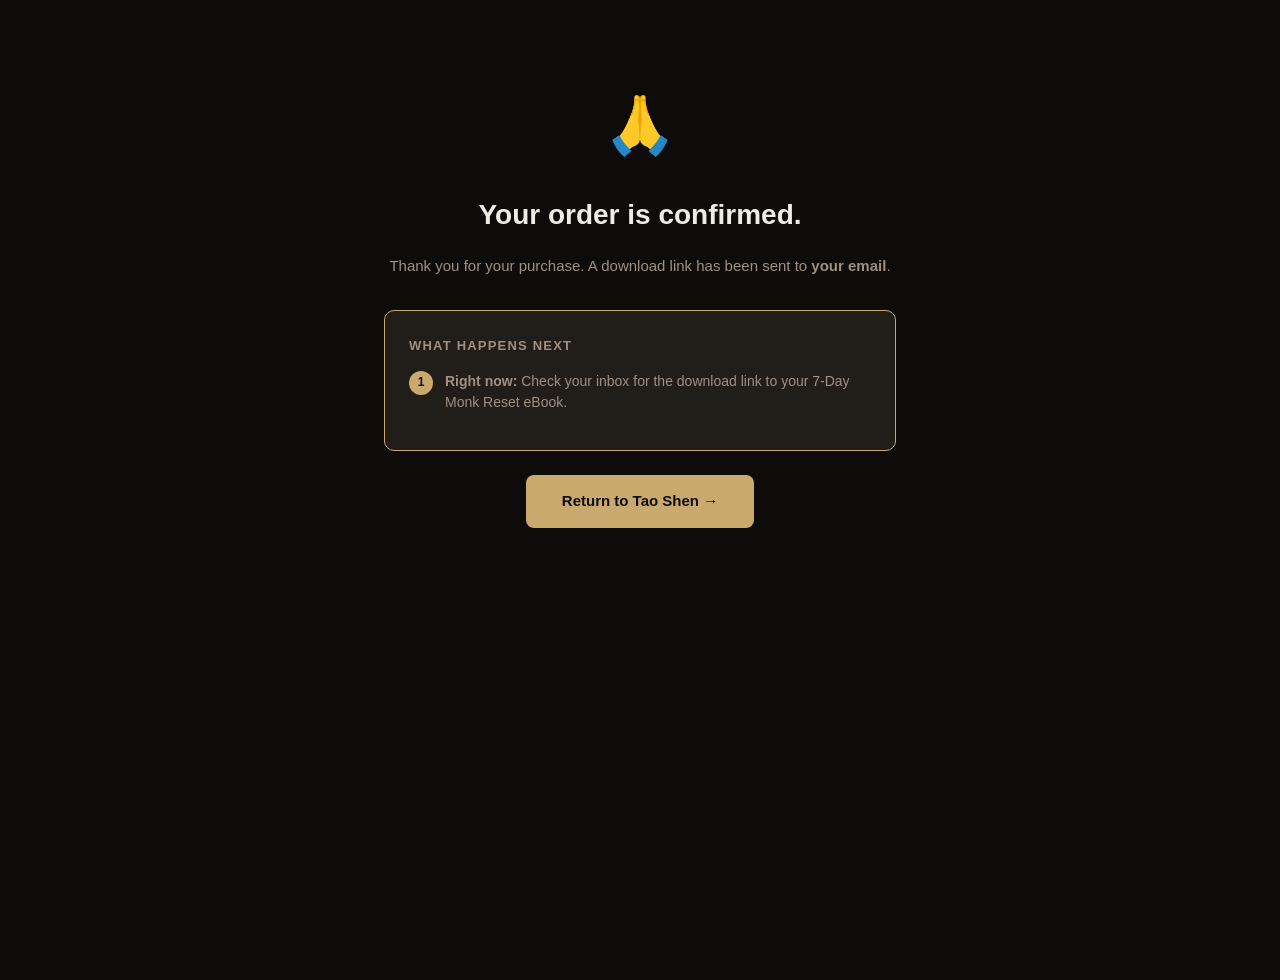
<file: success.html>
<!DOCTYPE html>
<html lang="en">
<head>
  <meta charset="UTF-8"/>
  <meta name="viewport" content="width=device-width, initial-scale=1.0"/>
  <title>Order Confirmed — Tao Shen</title>
  <link rel="stylesheet" href="style.css"/>
  <style>
    .success-wrapper {
      max-width:  560px;
      margin:     80px auto;
      padding:    0 24px;
      text-align: center;
    }
    .success-icon { font-size: 56px; margin-bottom: 20px; }
    .success-title { font-size: 28px; font-weight: 700; color: var(--text-primary); margin-bottom: 14px; }
    .success-sub { font-size: 15px; color: var(--text-secondary); line-height: 1.7; margin-bottom: 32px; }
    .success-box {
      background: var(--bg-card);
      border: 1px solid var(--accent-gold);
      border-radius: 10px;
      padding: 24px;
      margin-bottom: 24px;
      text-align: left;
    }
    .success-box h4 {
      font-size: 13px; font-weight: 600; text-transform: uppercase;
      letter-spacing: 1.2px; color: var(--text-secondary); margin-bottom: 14px;
    }
    .success-step { display: flex; align-items: flex-start; gap: 12px; margin-bottom: 12px; }
    .step-num {
      width: 24px; height: 24px; min-width: 24px;
      background: var(--accent-gold); color: var(--bg-primary);
      border-radius: 50%; font-size: 12px; font-weight: 700;
      display: flex; align-items: center; justify-content: center;
    }
    .step-text { font-size: 14px; color: var(--text-secondary); line-height: 1.55; }
    .home-btn {
      display: inline-block; padding: 14px 36px;
      background: var(--accent-gold); color: var(--bg-primary);
      font-weight: 700; font-size: 15px; border-radius: var(--radius);
      text-decoration: none; transition: background 0.2s;
    }
    .home-btn:hover { background: var(--accent-gold-light); }
  </style>
</head>
<body>
  <div class="success-wrapper">

    <div class="success-icon">🙏</div>
    <h1 class="success-title">Your order is confirmed.</h1>

    <p class="success-sub">
      Thank you for your purchase. A download link has been sent to
      <strong id="emailDisplay">your email</strong>.
      <span class="vip-only" style="display:none;">
        You are now enrolled in the <strong>Tao Shen Inner Circle</strong> 14-day free trial.
      </span>
    </p>

    <div class="success-box">
      <h4>What happens next</h4>

      <div class="success-step">
        <span class="step-num">1</span>
        <span class="step-text">
          <strong>Right now:</strong> Check your inbox for the download link
          to your 7-Day Monk Reset eBook.
        </span>
      </div>

      <div class="success-step vip-only" style="display:none;">
        <span class="step-num">2</span>
        <span class="step-text">
          <strong>14-day free trial:</strong> Explore the Inner Circle content.
          No charge to your card during this period.
        </span>
      </div>

      <div class="success-step vip-only" style="display:none;">
        <span class="step-num">3</span>
        <span class="step-text">
          <strong>After 14 days:</strong> $49.99/month will be charged if you
          choose to continue. Cancel anytime by emailing info@taoshenswisdom.com.
        </span>
      </div>
    </div>

    <a href="https://www.taoshenswisdom.com" class="home-btn">Return to Tao Shen →</a>

  </div>

  <script>
    const params = new URLSearchParams(window.location.search);
    const email  = params.get('email');
    const vip    = params.get('vip');

    if (email) {
      document.getElementById('emailDisplay').textContent = decodeURIComponent(email);
    }

    if (vip === '1') {
      document.querySelectorAll('.vip-only').forEach(function(el) {
        el.style.display = '';
      });
    }
  </script>
</body>
</html>
</file>
<file: style.css>
/* ============================================================
   TAO SHEN CHECKOUT — STYLE.CSS
   Dark earthy tema: Yang Mun sitesiyle aynı dil
   ============================================================ */

/* ── RESET ── */
*, *::before, *::after { box-sizing: border-box; margin: 0; padding: 0; }

/* ── DESIGN TOKENS (renk ve font değişkenleri) ── */
:root {
  --bg-primary:       #0e0c0a;   /* Ana arka plan — warm black          */
  --bg-secondary:     #1a1612;   /* Sağ kolon arka planı                */
  --bg-card:          #211d19;   /* Kutular, kartlar                    */
  --bg-input:         #181410;   /* Input alanları                      */

  --text-primary:     #f0ebe3;   /* Ana yazı rengi — krem beyaz         */
  --text-secondary:   #a09080;   /* İkincil yazı — soluk krem           */

  --accent-gold:      #c9a96e;   /* Altın ton — butonlar, vurgular      */
  --accent-gold-light:#e8c98a;   /* Hover durumu için açık altın        */

  --border-color:     #2e2820;   /* İnce separator çizgiler             */
  --color-success:    #7ab87a;   /* Yeşil — "Free shipping"             */
  --color-error:      #c47a7a;   /* Kırmızı — hata mesajları            */

  --font-main: -apple-system, BlinkMacSystemFont, 'Segoe UI', sans-serif;
  --radius: 8px;
}

/* ── BASE ── */
body {
  background-color: var(--bg-primary);
  color:            var(--text-primary);
  font-family:      var(--font-main);
  font-size:        15px;
  line-height:      1.65;
  min-height:       100vh;
}

/* ============================================================
   LAYOUT — İki kolon
   ============================================================ */
.checkout-wrapper {
  display:     flex;
  min-height:  100vh;
  max-width:   1100px;
  margin:      0 auto;
}

/* Sol: form */
.checkout-left {
  flex:        1;
  padding:     48px 40px 60px 48px;
  max-width:   620px;
  border-right: 1px solid var(--border-color);
}

/* Sağ: özet */
.checkout-right {
  width:       380px;
  padding:     48px 36px;
  background:  var(--bg-secondary);
}

/* ============================================================
   STORE HEADER
   ============================================================ */
.store-header {
  display:        flex;
  flex-direction: column;
  margin-bottom:  36px;
}

.back-link {
  color:           var(--accent-gold);
  text-decoration: none;
  font-size:       13px;
  opacity:         0.8;
  margin-bottom:   8px;
  transition:      opacity 0.2s;
}
.back-link:hover { opacity: 1; }

.store-name {
  font-size:   24px;
  font-weight: 700;
  letter-spacing: 0.5px;
  color:       var(--text-primary);
}

/* ============================================================
   FORM SECTIONS
   ============================================================ */
.section {
  margin-bottom: 28px;
}

.section h3 {
  font-size:      12px;
  font-weight:    600;
  text-transform: uppercase;
  letter-spacing: 1.4px;
  color:          var(--text-secondary);
  margin-bottom:  12px;
}

.section-sub {
  font-size:     12px;
  color:         var(--text-secondary);
  margin-bottom: 10px;
}

/* ============================================================
   INPUTS
   ============================================================ */
input[type="text"],
input[type="email"] {
  display:       block;
  width:         100%;
  background:    var(--bg-input);
  border:        1px solid var(--border-color);
  border-radius: var(--radius);
  padding:       12px 14px;
  color:         var(--text-primary);
  font-size:     15px;
  margin-bottom: 10px;
  transition:    border-color 0.2s;
  outline:       none;
}

input:focus {
  border-color: var(--accent-gold);
}

input::placeholder {
  color:   var(--text-secondary);
  opacity: 0.6;
}

.input-row {
  display: flex;
  gap:     10px;
}
.input-row input { flex: 1; }

/* Kart logoları */
.card-icons {
  display:       flex;
  gap:           8px;
  margin-bottom: 12px;
}
.card-icons img {
  height:        24px;
  border-radius: 3px;
}

/* ============================================================
   SUBSCRIPTION BOX — VIP Inner Circle
   ============================================================ */
.subscription-box {
  background:    var(--bg-card);
  border:        1.5px solid var(--accent-gold);
  border-radius: 10px;
  padding:       20px;
  margin-bottom: 24px;
}

.sub-box-header {
  font-size:     15px;
  font-weight:   700;
  color:         var(--accent-gold-light);
  margin-bottom: 14px;
  letter-spacing: 0.3px;
}

/* Checkbox label sarmalayıcı */
.checkbox-label {
  display:     flex;
  align-items: flex-start;
  gap:         12px;
  cursor:      pointer;
}

/* Native checkbox'ı gizle */
.checkbox-label input[type="checkbox"] {
  position: absolute;
  opacity:  0;
  width:    0;
  height:   0;
}

/* Özel checkbox kutusu */
.checkbox-custom {
  width:      20px;
  height:     20px;
  min-width:  20px;
  border:     2px solid var(--accent-gold);
  border-radius: 4px;
  background: transparent;
  margin-top: 3px;
  display:    flex;
  align-items: center;
  justify-content: center;
  transition: background 0.2s;
}

/* İşaretlenince altın dolgu */
.checkbox-label input:checked ~ .checkbox-custom {
  background: var(--accent-gold);
}

/* Tik işareti */
.checkbox-label input:checked ~ .checkbox-custom::after {
  content:     '✓';
  color:       var(--bg-primary);
  font-size:   12px;
  font-weight: 800;
  line-height: 1;
}

.checkbox-text {
  font-size:   13px;
  color:       var(--text-secondary);
  line-height: 1.65;
}
.checkbox-text strong { color: var(--text-primary); }

.terms-link {
  color:           var(--accent-gold);
  text-decoration: none;
  font-size:       12px;
  margin-left:     4px;
}
.terms-link:hover { text-decoration: underline; }

/* Inner Circle faydaları listesi */
.sub-benefits {
  margin-top:    14px;
  padding-top:   14px;
  border-top:    1px solid var(--border-color);
  display:       flex;
  flex-direction:column;
  gap:           7px;
}

.benefit {
  font-size: 12px;
  color:     var(--text-secondary);
}

/* Checkbox kaldırılınca çıkan uyarı */
.checkbox-warning {
  margin-top:    12px;
  padding:       10px 14px;
  background:    rgba(196,122,122,0.12);
  border:        1px solid var(--color-error);
  border-radius: 6px;
  color:         var(--color-error);
  font-size:     13px;
  line-height:   1.5;
}

/* Genişletilebilir tam koşullar metni */
.terms-expanded {
  margin-top:    14px;
  padding-top:   14px;
  border-top:    1px solid var(--border-color);
  font-size:     12px;
  color:         var(--text-secondary);
  line-height:   1.7;
}

/* ============================================================
   HATA MESAJI
   ============================================================ */
.error-message {
  background:    rgba(196,122,122,0.12);
  border:        1px solid var(--color-error);
  border-radius: var(--radius);
  padding:       12px 16px;
  color:         var(--color-error);
  font-size:     14px;
  margin-bottom: 16px;
}

/* ============================================================
   SIPARIŞ BUTONU
   ============================================================ */
.pay-button {
  display:       block;
  width:         100%;
  background:    var(--accent-gold);
  color:         var(--bg-primary);
  border:        none;
  border-radius: var(--radius);
  padding:       16px;
  font-size:     16px;
  font-weight:   700;
  letter-spacing: 0.4px;
  cursor:        pointer;
  margin-bottom: 12px;
  transition:    background 0.2s, transform 0.1s, opacity 0.2s;
}
.pay-button:hover:not(:disabled) {
  background:  var(--accent-gold-light);
  transform:   translateY(-1px);
}
.pay-button:disabled {
  opacity: 0.55;
  cursor:  not-allowed;
  transform: none;
}

.secure-note {
  text-align: center;
  font-size:  12px;
  color:      var(--text-secondary);
  opacity:    0.75;
}

/* ============================================================
   ORDER SUMMARY (Sağ Kolon)
   ============================================================ */
.order-summary h3 {
  font-size:      12px;
  font-weight:    600;
  text-transform: uppercase;
  letter-spacing: 1.4px;
  color:          var(--text-secondary);
  margin-bottom:  20px;
}

.order-item {
  display:     flex;
  align-items: center;
  gap:         14px;
  margin-bottom: 20px;
}

.item-image-wrap {
  position: relative;
  flex-shrink: 0;
}

.item-image {
  width:         72px;
  height:        72px;
  border-radius: var(--radius);
  object-fit:    cover;
  border:        1px solid var(--border-color);
}

/* Ürün adedi baloncuğu */
.item-badge {
  position:    absolute;
  top:         -8px;
  right:       -8px;
  width:       20px;
  height:      20px;
  background:  var(--text-secondary);
  color:       var(--bg-primary);
  border-radius: 50%;
  font-size:   11px;
  font-weight: 700;
  display:     flex;
  align-items: center;
  justify-content: center;
}

.item-details { flex: 1; }

.item-name {
  font-size:   14px;
  font-weight: 600;
  color:       var(--text-primary);
}

.item-sub {
  font-size:  12px;
  color:      var(--text-secondary);
  margin-top: 2px;
}

.item-price {
  font-weight: 600;
  color:       var(--text-primary);
  font-size:   15px;
}

/* Ayırıcı çizgi */
.divider {
  border:    none;
  border-top: 1px solid var(--border-color);
  margin:    16px 0;
}

.summary-row {
  display:         flex;
  justify-content: space-between;
  font-size:       14px;
  color:           var(--text-secondary);
  margin-bottom:   10px;
}

.total-row {
  color:     var(--text-primary);
  font-size: 17px;
  font-weight: 700;
  margin-top: 4px;
}

.free-label { color: var(--color-success); }

/* Inner Circle özet kutusu */
.vip-summary-box {
  margin-top:    20px;
  padding:       14px;
  background:    var(--bg-card);
  border:        1px solid var(--accent-gold);
  border-radius: var(--radius);
  text-align:    center;
}

.vip-trial-badge {
  font-size:   13px;
  font-weight: 700;
  color:       var(--accent-gold-light);
  margin-bottom: 5px;
}

.vip-summary-box p {
  font-size: 12px;
  color:     var(--text-secondary);
}

/* ============================================================
   MOBILE — 768px altında tek kolon
   ============================================================ */
@media (max-width: 768px) {
  .checkout-wrapper {
    flex-direction: column-reverse;
  }
  .checkout-right {
    width:        100%;
    border-right: none;
    border-bottom: 1px solid var(--border-color);
    padding:      24px 20px;
  }
  .checkout-left {
    padding:   24px 20px 48px;
    max-width: 100%;
  }
}
</file>
